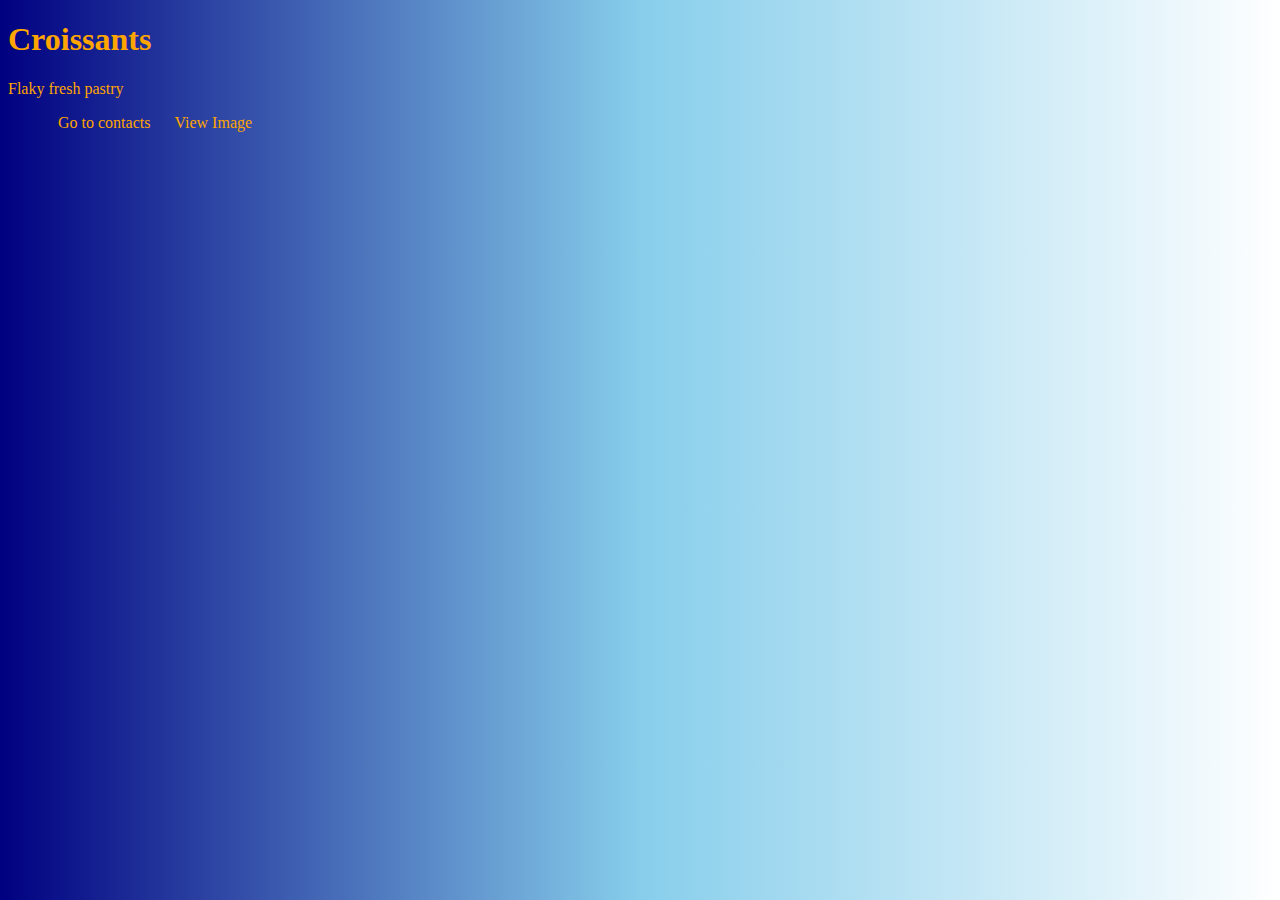
<file: index.html>
<!DOCTYPE html>
<html lang="en">
<head>
    <meta charset="UTF-8">
    <meta name="viewport" content="width=device-width, initial-scale=1.0">
    <meta name="description" content="Fresh croissants everyday">
    <title>Fresh Croissants | Bakery</title>
    <link rel="stylesheet" href="/src/css/style.css">
</head>
<body>
    <h1>Croissants</h1>
    <p>Flaky fresh pastry</p>
    <p>
    <ul>
        <li><a href="/contact.html" title = "Croissants Contacts">Go to contacts</a></li>
        <li><a href="/photo.html" title="Croissants Gallery">View Image</a></li>
</ul>
</p>
</body>
</html>
</file>
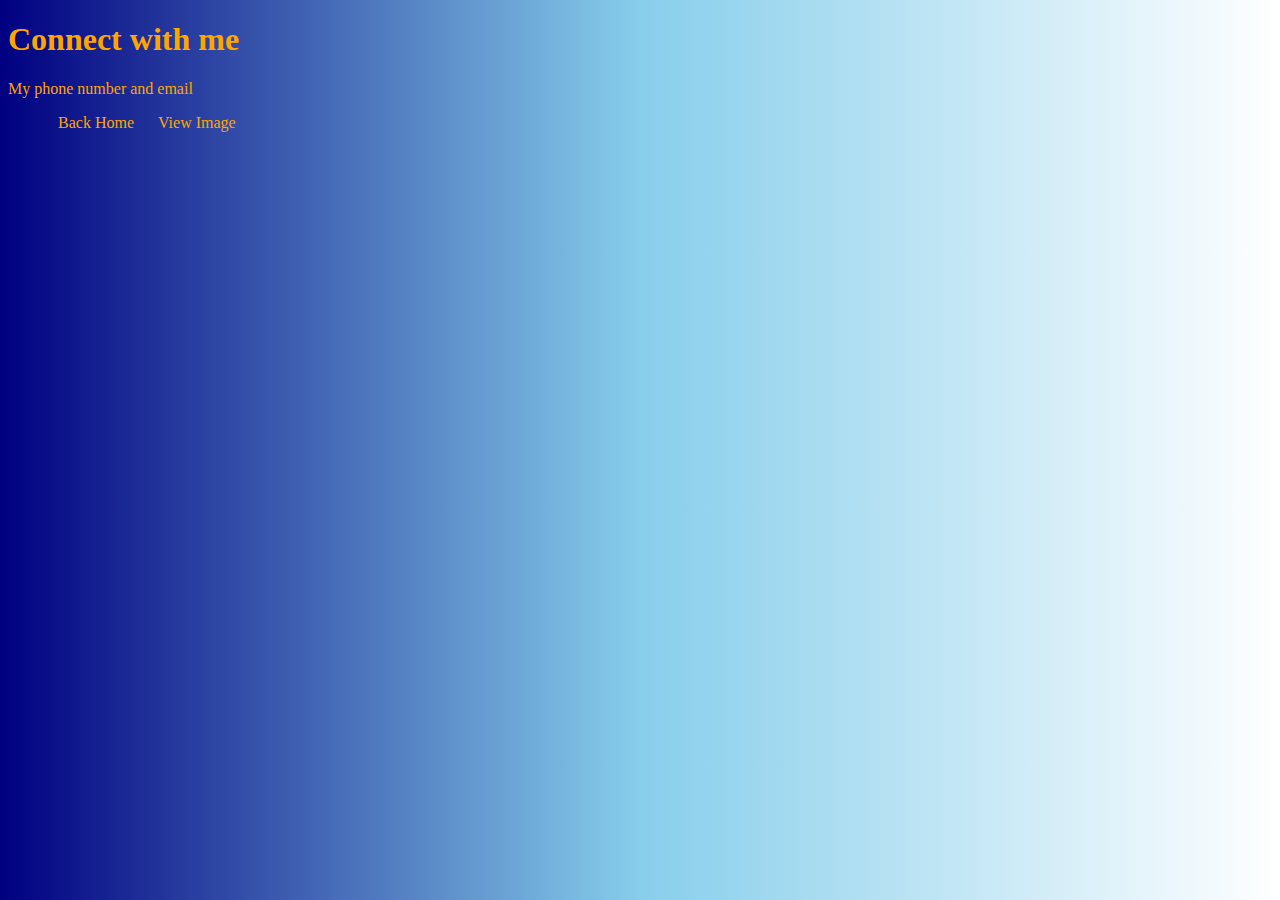
<file: contact.html>
<!DOCTYPE html>
<html lang="en">
<head>
    <meta charset="UTF-8">
    <meta name="viewport" content="width=device-width, initial-scale=1.0">
    <title>Contact me | Liz the Baker</title>
    <meta name="description" content="Fresh croissants everyday">
    <link rel="stylesheet" href="/src/css/style.css">
</head>
<body>
    <h1>Connect with me</h1>
    <p>My phone number and email</p>
   <p>
    <ul>
        <li> <a href="/" title="Croissants Home">Back Home</a></li>
        <li><a href="/photo.html" title="Croissants Gallery">View Image</a></li>
    </ul>
</p>
</body>
</html>
</file>
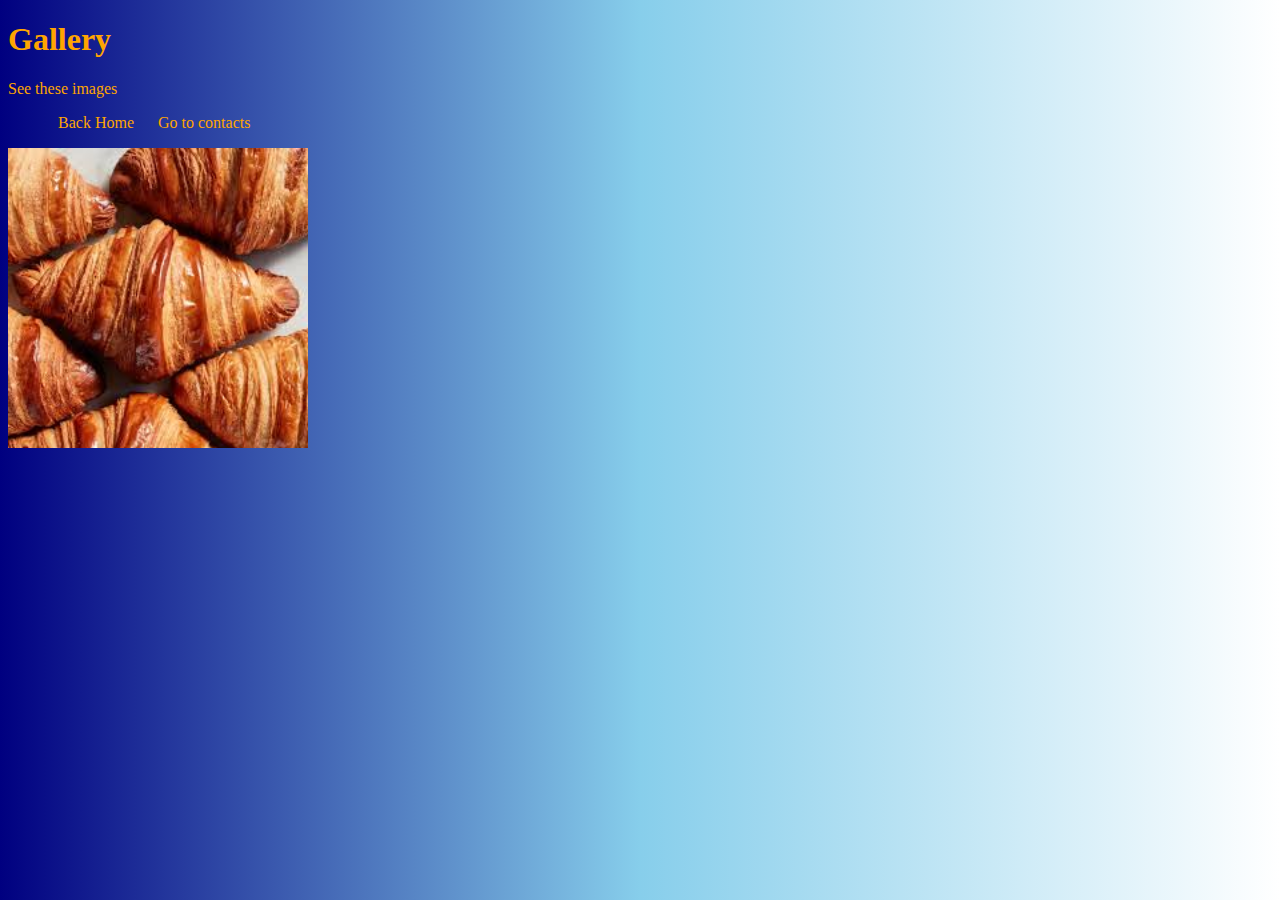
<file: photo.html>
<!DOCTYPE html>
<html lang="en">
<head>
    <meta charset="UTF-8">
    <meta name="viewport" content="width=device-width, initial-scale=1.0">
    <meta name="description" content="Fresh croissants everyday">
    <title>Gallery | View Our Range</title>
    <link rel="stylesheet" href="/src/css/style.css">
</head>
<body>
    <h1>Gallery</h1>
    <p>See these images</p>
    <p>
    <ul>
        <li> <a href="/" title="Croissants Home">Back Home</a></li>
        <li><a href="/contact.html" title = "Croissants Contacts">Go to contacts</a></li>
    </ul>
</p>
<img src="/src/images/croissant.jpeg" alt="Home" width="300px" height="300px">
</body>
</html>
</file>
<file: src/css/style.css>
body{
    background-image: linear-gradient(to right, navy, skyblue, white );
    background-repeat: no-repeat;
    background-attachment: fixed;
    color: orange;
}

a{
    color:orange;
    text-decoration: none;
}

a:hover{
    color: red;
    
}

li{
    display: inline;
    padding: 10px;
    list-style-type: none;
}
</file>
